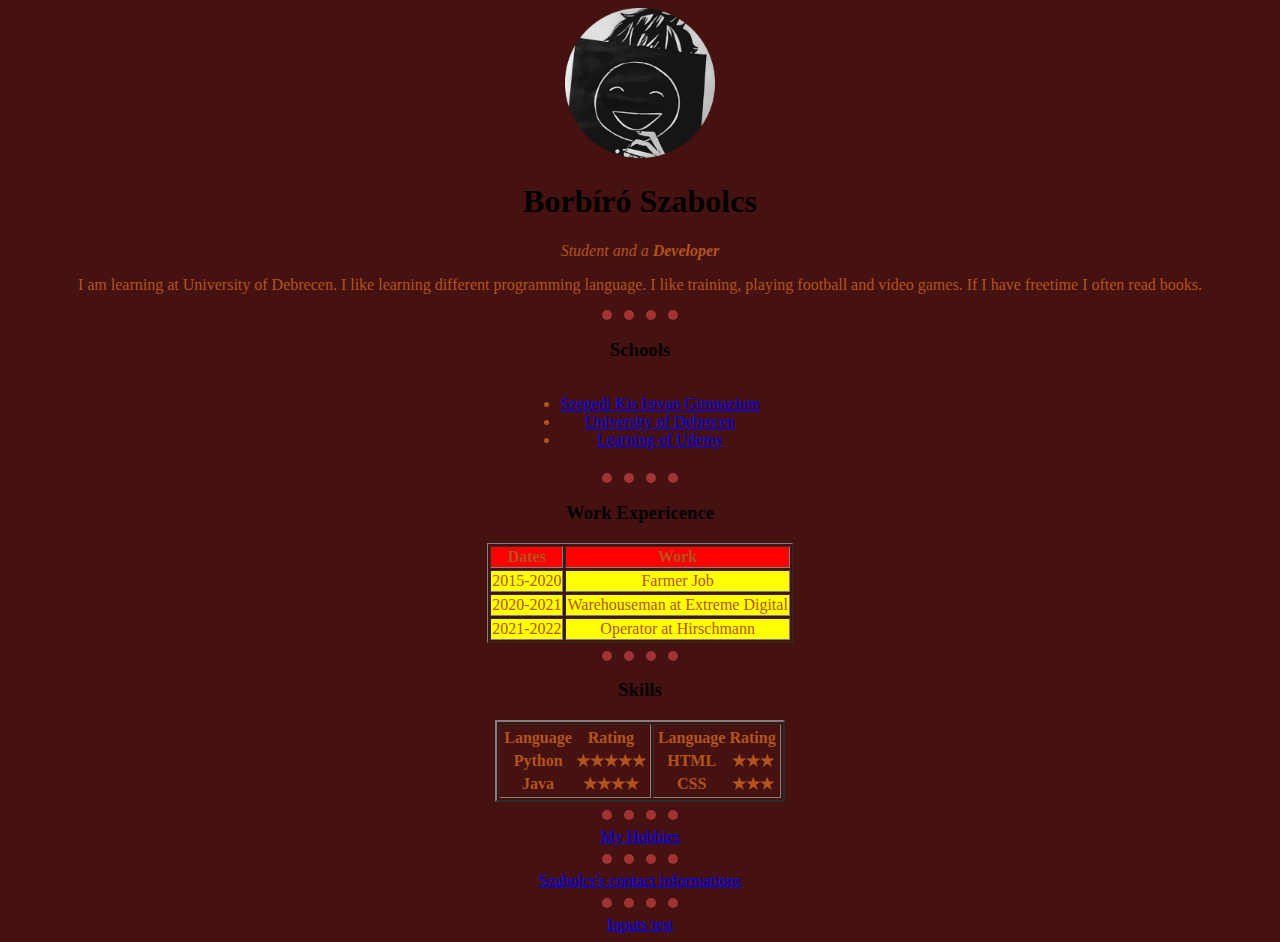
<file: index.html>
<!DOCTYPE html>
<html lang="en" dir="ltr">

<head>
  <meta charset="utf-8">
  <title>Szabolcs's Personal Site</title>
  <link rel="stylesheet" href="css/styles.css">
</head>

<body>
  <img src="Images/image-modified.png" alt="Szabolcs alternativ picture"></td>
  <h1>Borbíró Szabolcs</h1>
  <p><em>Student and a <strong>Developer</strong></em></p>

  <p>I am learning at University of Debrecen. I like learning different programming language. I like training, playing football and video games. If I have freetime I often read books.</p>
  <hr>

  <h3>Schools</h3>
  <ul>
    <li><a href="http://www.refibekes.hu">Szegedi Kis Istvan Gimnazium</a></li>
    <li><a href="https://unideb.hu">University of Debrecen</a></li>
    <li><a href="https://www.udemy.com">Learning of Udemy</a></li>
  </ul>

  <hr>

  <h3>Work Expericence</h3>
  <table border="1">
    <thead bgcolor="red">
      <tr>
        <th>Dates</th>
        <th>Work</th>
      </tr>
    </thead>
    <tbody align="center" bgcolor="yellow">
      <tr>
        <td>2015-2020</td>
        <td>Farmer Job</td>
      </tr>
      <tr>
        <td>2020-2021</td>
        <td>Warehouseman at Extreme Digital</td>
      </tr>
      <tr>
        <td>2021-2022</td>
        <td>Operator at Hirschmann</td>
      </tr>
    </tbody>
  </table>

  <hr>
  <h3>Skills</h3>
  <table border="2">
    <tr>
      <th>
        <table>
          <thead>
            <tr>
              <th>Language</th>
              <th>Rating</th>
            </tr>
          </thead>
          <tbody>
            <tr>
              <td>Python</td>
              <td>★★★★★</td>
            </tr>
            <tr>
              <td>Java</td>
              <td>★★★★</td>
            </tr>
          </tbody>
        </table>
      </th>
      <th>
        <table>
          <thead>
            <tr>
              <th>Language</th>
              <th>Rating</th>
            </tr>
          </thead>
          <tbody>
            <tr>
              <td>HTML</td>
              <td>★★★</td>
            </tr>
            <tr>
              <td>CSS</td>
              <td>★★★</td>
            </tr>
          </tbody>
        </table>
      </th>
    </tr>
  </table>


  <hr>
  <a href="hobbies.html">My Hobbies</a>
  <hr>
  <a href="contact.html">Szabolcs's contact informations</a>
  <hr>
  <a href="inputs.html">Inputs test</a>
</body>

</html>
</file>
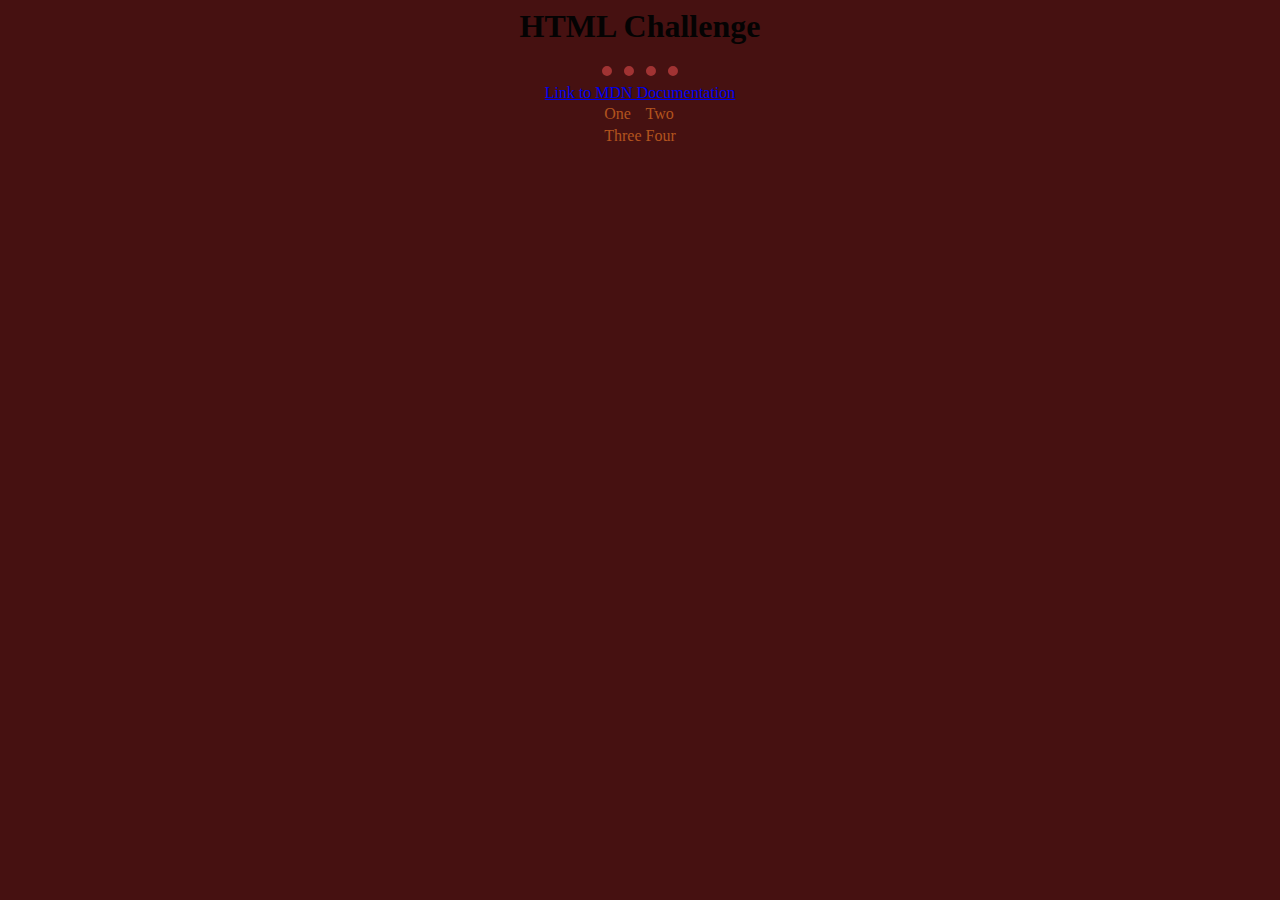
<file: challenge_html.html>
<html>
<head>
  <meta charset="UTF-8">
  <meta name="viewport" content="width=device-width, initial-scale=1.0">
  <meta http-equiv="X-UA-Compatible" content="ie=edge">
  <title>Document</title>
  <link rel="stylesheet" href="css/styles.css">
</head>
<body>
  <h1>HTML Challenge</h1>
  <hr>
  <a href="https://developer.mozilla.org/en-US/docs/Web/HTML/Element/Heading_Elements">Link to MDN Documentation</a><br>
  <table>
    <tr>
      <td>One</td>
      <td>Two</td>
    </tr>
    <tr>
      <td>Three</td>
      <td>Four</td>
    </tr>
  </table>
</body>
</html>
</file>
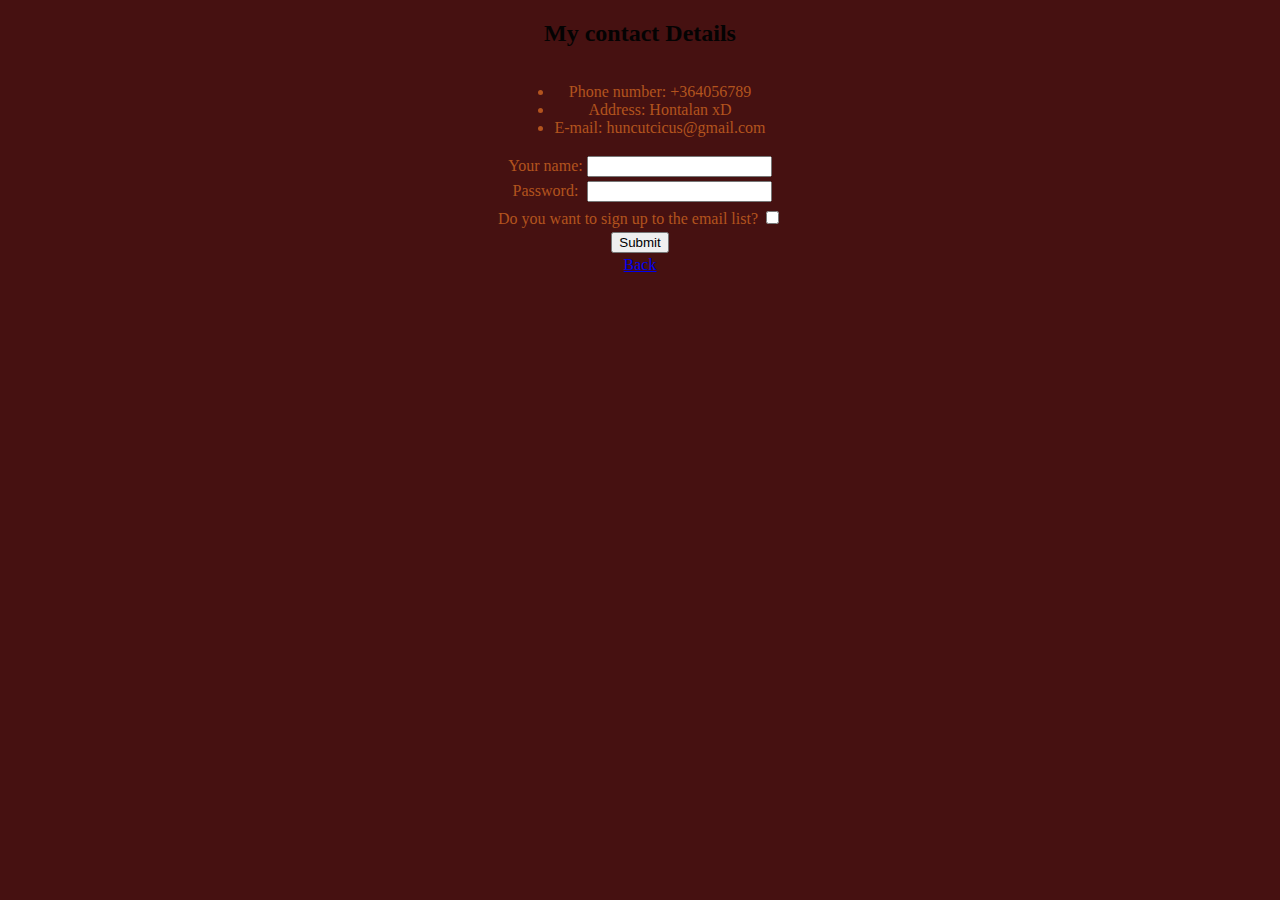
<file: contact.html>
<!DOCTYPE html>
<html lang="en" dir="ltr">
  <head>
    <meta charset="utf-8">
    <title>Szabolcs's contact informations</title>
    <link rel="stylesheet" href="css/styles.css">
  </head>
  <body>
    <h2>My contact Details</h2>
    <ul>
      <li>Phone number: +364056789</li>
      <li>Address: Hontalan xD</li>
      <li>E-mail: huncutcicus@gmail.com</li>
    </ul>

    <form action="">
      <table>
        <tr>
          <td><label>Your name:</label></td>
          <td><input type="text" name="" value=""></td>
        </tr>
        <tr>
          <td><label>Password:</label></td>
          <td><input type="password" name="" value=""></td>
        </tr>
      </table>
      <table>
        <tr>
          <td><label>Do you want to sign up to the email list?</label>
          <input type="checkbox" name="" value=""><br></td>
        </tr>
        <tr>
          <td><input type="submit" name=""></td>
        </tr>
      </table>
    </form>

    <a href="index.html">Back</a>
  </body>
</html>
</file>
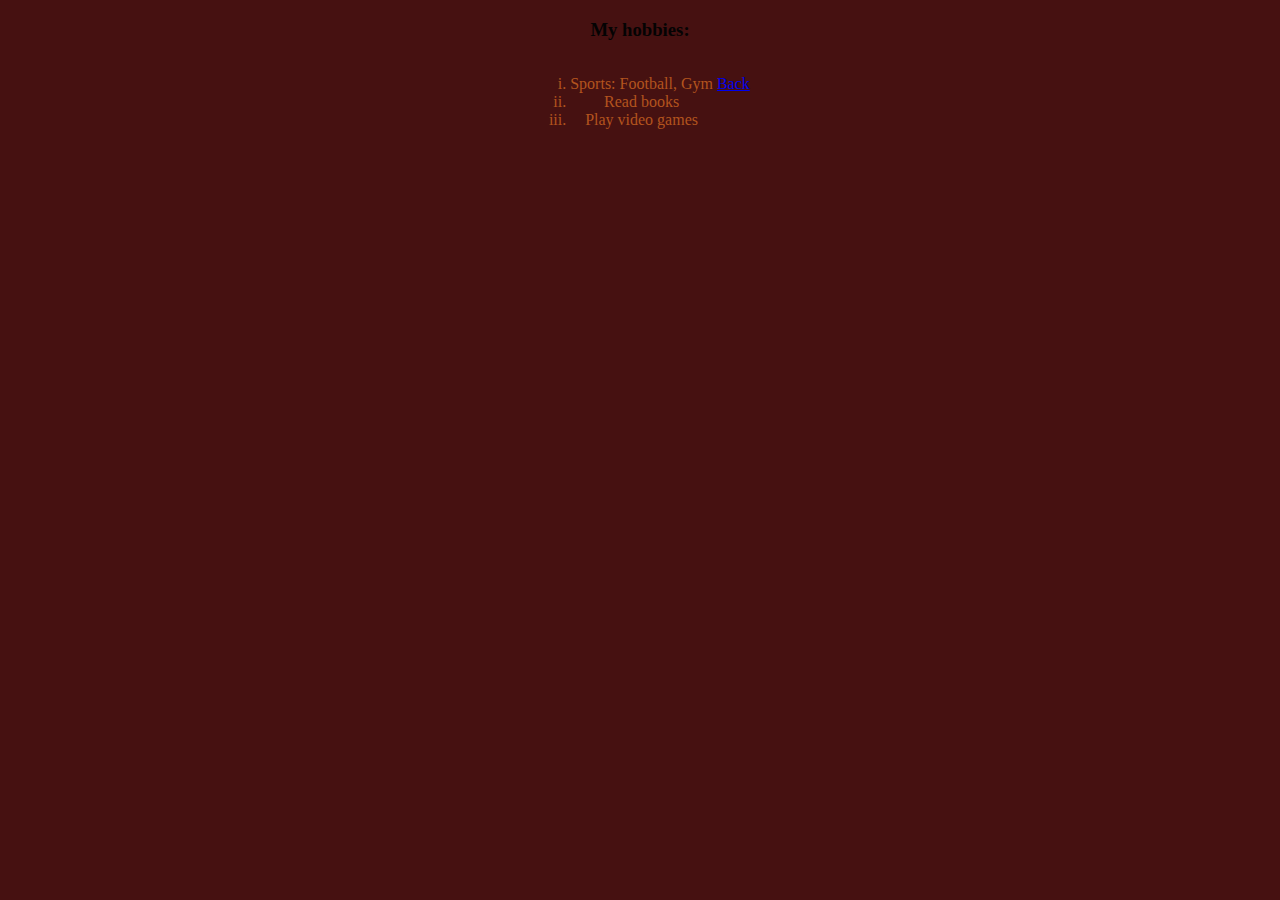
<file: hobbies.html>
<!DOCTYPE html>
<html lang="en" dir="ltr">
  <head>
    <meta charset="utf-8">
    <title>Szabolcs's hobbies site</title>
    <link rel="stylesheet" href="css/styles.css">
  </head>
  <body>
    <h3>My hobbies:</h3>
    <ol type='i'>
      <li>Sports: Football, Gym</li>
      <li>Read books</li>
      <li>Play video games</li>
    </ol>

    <a href="index.html">Back</a>
  </body>
</html>
</file>
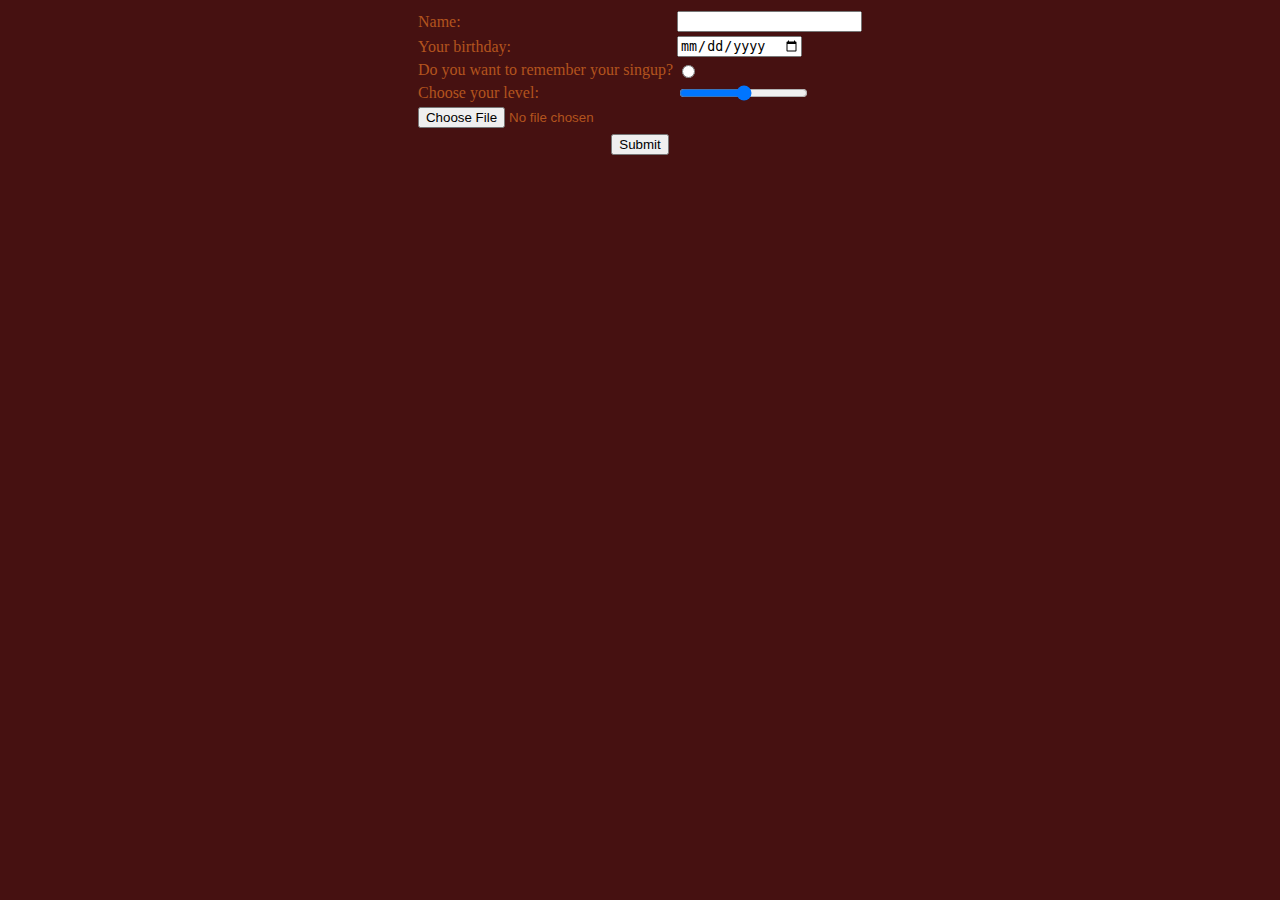
<file: inputs.html>
<html>
<head>
  <meta charset="UTF-8">
  <meta name="viewport" content="width=device-width, initial-scale=1.0">
  <meta http-equiv="X-UA-Compatible" content="ie=edge">
  <title>HTML Inputs</title>
  <link rel="stylesheet" href="css/styles.css">
</head>
<body>
  <form action="">
    <table>
      <tr>
        <td>Name:</td>
        <td><input type="text"></td>
      </tr>
      <tr>
        <td>Your birthday:</td>
        <td><input type="date"></td>
      </tr>
      <tr>
        <td>Do you want to remember your singup?</td>
        <td><input type="radio" name="" value=""></td>
      </tr>
      <tr>
        <td>Choose your level:</td>
        <td><input type="range" name="" value=""></td>
      </tr>
      <tr>
        <td><input type="file" name="" value=""></td>
      </tr>
    </table>
    <table>
      <tr>
        <td><input type="submit"></td>
      </tr>
    </table>
  </form>
</body>
</html>
</file>
<file: css/styles.css>
body {
  background-color: #461111;
  color: #B3541E;
  text-align: center;
}

hr {
  border-style: none;
  border-top-style: dotted;
  border-width: 10px;
  border-color: #A13333;
  width: 6%;
}

img {
  height: 150px;
}

h1 {
  color: #040303;
}

h3 {
  color: #040303;
}

h2 {
  color: #040303;
}

table {
  margin-left: auto;
  margin-right: auto;
}

ul {
  display: inline-grid;
}

ol {
  display: inline-grid;
}
</file>
